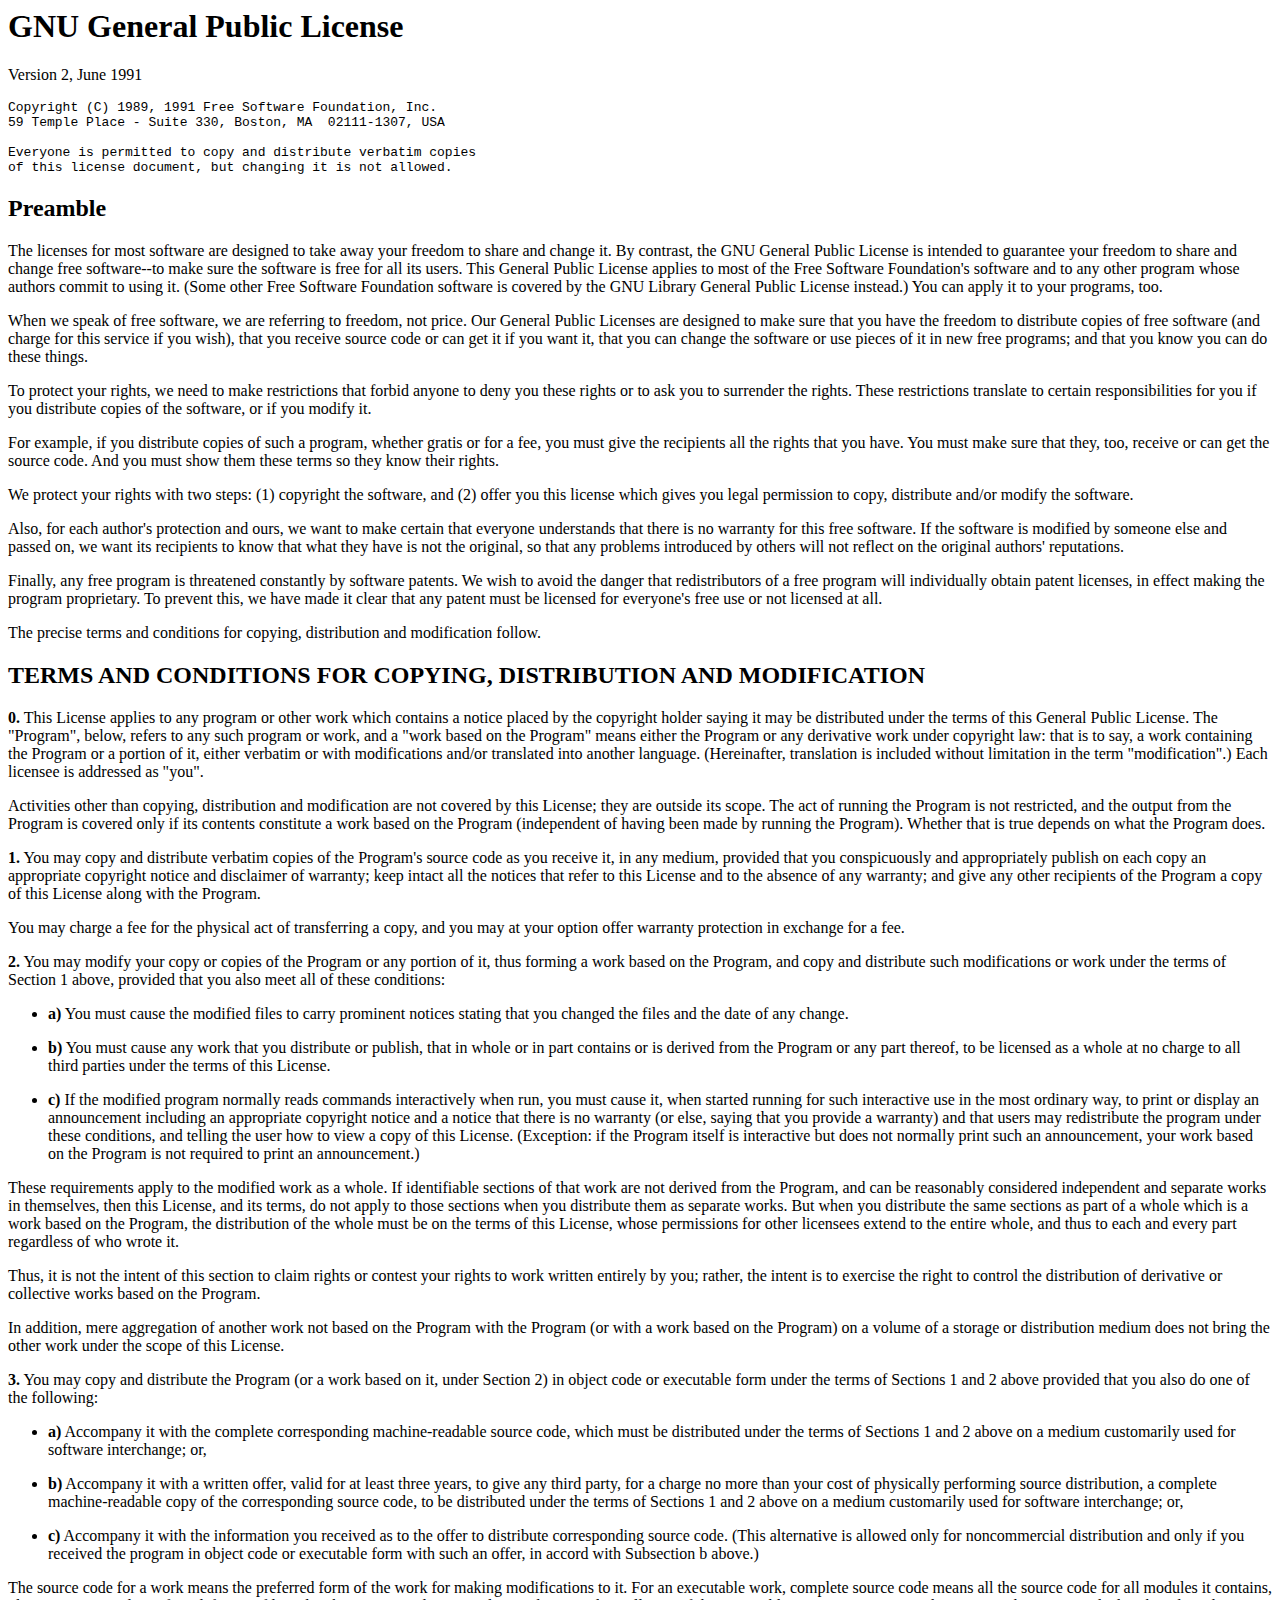
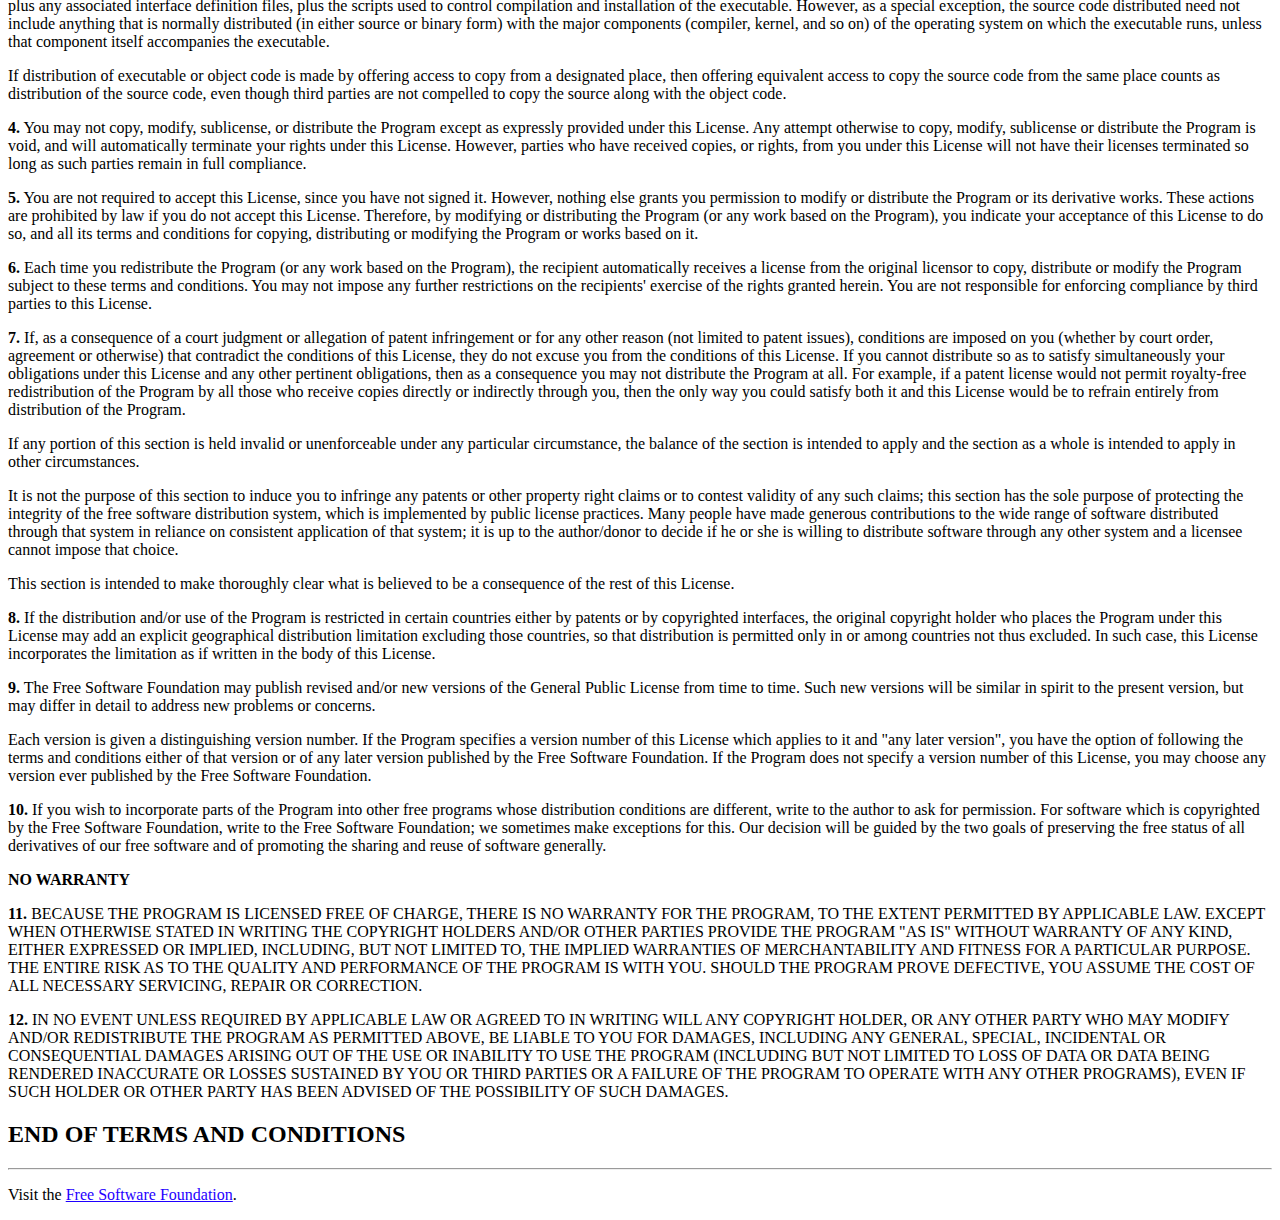
<file: apps/FileZillaPortable/App/Filezilla/GPL.html>
<!DOCTYPE html PUBLIC "-//IETF//DTD HTML 2.0//EN">
<HTML>
<HEAD>
<TITLE>GNU General Public License</TITLE>
</HEAD>
<BODY BGCOLOR="#FFFFFF" TEXT="#000000" LINK="#1F00FF" ALINK="#FF0000" VLINK="#9900DD">
<H1>GNU General Public License</H1>
<P>
Version 2, June 1991

</P>

<PRE>
Copyright (C) 1989, 1991 Free Software Foundation, Inc.
59 Temple Place - Suite 330, Boston, MA  02111-1307, USA

Everyone is permitted to copy and distribute verbatim copies
of this license document, but changing it is not allowed.
</PRE>



<H2>Preamble</H2>

<P>
  The licenses for most software are designed to take away your
freedom to share and change it.  By contrast, the GNU General Public
License is intended to guarantee your freedom to share and change free
software--to make sure the software is free for all its users.  This
General Public License applies to most of the Free Software
Foundation's software and to any other program whose authors commit to
using it.  (Some other Free Software Foundation software is covered by
the GNU Library General Public License instead.)  You can apply it to
your programs, too.

</P>
<P>
  When we speak of free software, we are referring to freedom, not
price.  Our General Public Licenses are designed to make sure that you
have the freedom to distribute copies of free software (and charge for
this service if you wish), that you receive source code or can get it
if you want it, that you can change the software or use pieces of it
in new free programs; and that you know you can do these things.

</P>
<P>
  To protect your rights, we need to make restrictions that forbid
anyone to deny you these rights or to ask you to surrender the rights.
These restrictions translate to certain responsibilities for you if you
distribute copies of the software, or if you modify it.

</P>
<P>
  For example, if you distribute copies of such a program, whether
gratis or for a fee, you must give the recipients all the rights that
you have.  You must make sure that they, too, receive or can get the
source code.  And you must show them these terms so they know their
rights.

</P>
<P>
  We protect your rights with two steps: (1) copyright the software, and
(2) offer you this license which gives you legal permission to copy,
distribute and/or modify the software.

</P>
<P>
  Also, for each author's protection and ours, we want to make certain
that everyone understands that there is no warranty for this free
software.  If the software is modified by someone else and passed on, we
want its recipients to know that what they have is not the original, so
that any problems introduced by others will not reflect on the original
authors' reputations.

</P>
<P>
  Finally, any free program is threatened constantly by software
patents.  We wish to avoid the danger that redistributors of a free
program will individually obtain patent licenses, in effect making the
program proprietary.  To prevent this, we have made it clear that any
patent must be licensed for everyone's free use or not licensed at all.

</P>
<P>
  The precise terms and conditions for copying, distribution and
modification follow.

</P>


<H2>TERMS AND CONDITIONS FOR COPYING, DISTRIBUTION AND MODIFICATION</H2>
<P>

<STRONG>0.</STRONG>
 This License applies to any program or other work which contains
a notice placed by the copyright holder saying it may be distributed
under the terms of this General Public License.  The "Program", below,
refers to any such program or work, and a "work based on the Program"
means either the Program or any derivative work under copyright law:
that is to say, a work containing the Program or a portion of it,
either verbatim or with modifications and/or translated into another
language.  (Hereinafter, translation is included without limitation in
the term "modification".)  Each licensee is addressed as "you".
<P>

Activities other than copying, distribution and modification are not
covered by this License; they are outside its scope.  The act of
running the Program is not restricted, and the output from the Program
is covered only if its contents constitute a work based on the
Program (independent of having been made by running the Program).
Whether that is true depends on what the Program does.

<P>

<STRONG>1.</STRONG>
 You may copy and distribute verbatim copies of the Program's
source code as you receive it, in any medium, provided that you
conspicuously and appropriately publish on each copy an appropriate
copyright notice and disclaimer of warranty; keep intact all the
notices that refer to this License and to the absence of any warranty;
and give any other recipients of the Program a copy of this License
along with the Program.
<P>

You may charge a fee for the physical act of transferring a copy, and
you may at your option offer warranty protection in exchange for a fee.
<P>

<STRONG>2.</STRONG>
 You may modify your copy or copies of the Program or any portion
of it, thus forming a work based on the Program, and copy and
distribute such modifications or work under the terms of Section 1
above, provided that you also meet all of these conditions:
<P>

<UL>

<LI><STRONG>a)</STRONG>
     You must cause the modified files to carry prominent notices
     stating that you changed the files and the date of any change.

<P>
<LI><STRONG>b)</STRONG>
     You must cause any work that you distribute or publish, that in
     whole or in part contains or is derived from the Program or any
     part thereof, to be licensed as a whole at no charge to all third
     parties under the terms of this License.

<P>
<LI><STRONG>c)</STRONG>
     If the modified program normally reads commands interactively
     when run, you must cause it, when started running for such
     interactive use in the most ordinary way, to print or display an
     announcement including an appropriate copyright notice and a
     notice that there is no warranty (or else, saying that you provide
     a warranty) and that users may redistribute the program under
     these conditions, and telling the user how to view a copy of this
     License.  (Exception: if the Program itself is interactive but
     does not normally print such an announcement, your work based on
     the Program is not required to print an announcement.)
</UL>

These requirements apply to the modified work as a whole.  If
identifiable sections of that work are not derived from the Program,
and can be reasonably considered independent and separate works in
themselves, then this License, and its terms, do not apply to those
sections when you distribute them as separate works.  But when you
distribute the same sections as part of a whole which is a work based
on the Program, the distribution of the whole must be on the terms of
this License, whose permissions for other licensees extend to the
entire whole, and thus to each and every part regardless of who wrote it.
<P>

Thus, it is not the intent of this section to claim rights or contest
your rights to work written entirely by you; rather, the intent is to
exercise the right to control the distribution of derivative or
collective works based on the Program.
<P>

In addition, mere aggregation of another work not based on the Program
with the Program (or with a work based on the Program) on a volume of
a storage or distribution medium does not bring the other work under
the scope of this License.

<P>

<STRONG>3.</STRONG>
 You may copy and distribute the Program (or a work based on it,
under Section 2) in object code or executable form under the terms of
Sections 1 and 2 above provided that you also do one of the following:


<!-- we use this doubled UL to get the sub-sections indented, -->
<!-- while making the bullets as unobvious as possible. -->
<UL>

<LI><STRONG>a)</STRONG>
     Accompany it with the complete corresponding machine-readable
     source code, which must be distributed under the terms of Sections
     1 and 2 above on a medium customarily used for software interchange; or,

<P>
<LI><STRONG>b)</STRONG>
     Accompany it with a written offer, valid for at least three
     years, to give any third party, for a charge no more than your
     cost of physically performing source distribution, a complete
     machine-readable copy of the corresponding source code, to be
     distributed under the terms of Sections 1 and 2 above on a medium
     customarily used for software interchange; or,

<P>
<LI><STRONG>c)</STRONG>
     Accompany it with the information you received as to the offer
     to distribute corresponding source code.  (This alternative is
     allowed only for noncommercial distribution and only if you
     received the program in object code or executable form with such
     an offer, in accord with Subsection b above.)
</UL>

The source code for a work means the preferred form of the work for
making modifications to it.  For an executable work, complete source
code means all the source code for all modules it contains, plus any
associated interface definition files, plus the scripts used to
control compilation and installation of the executable.  However, as a
special exception, the source code distributed need not include
anything that is normally distributed (in either source or binary
form) with the major components (compiler, kernel, and so on) of the
operating system on which the executable runs, unless that component
itself accompanies the executable.
<P>

If distribution of executable or object code is made by offering
access to copy from a designated place, then offering equivalent
access to copy the source code from the same place counts as
distribution of the source code, even though third parties are not
compelled to copy the source along with the object code.
<P>

<STRONG>4.</STRONG>
 You may not copy, modify, sublicense, or distribute the Program
except as expressly provided under this License.  Any attempt
otherwise to copy, modify, sublicense or distribute the Program is
void, and will automatically terminate your rights under this License.
However, parties who have received copies, or rights, from you under
this License will not have their licenses terminated so long as such
parties remain in full compliance.

<P>

<STRONG>5.</STRONG>
 You are not required to accept this License, since you have not
signed it.  However, nothing else grants you permission to modify or
distribute the Program or its derivative works.  These actions are
prohibited by law if you do not accept this License.  Therefore, by
modifying or distributing the Program (or any work based on the
Program), you indicate your acceptance of this License to do so, and
all its terms and conditions for copying, distributing or modifying
the Program or works based on it.

<P>

<STRONG>6.</STRONG>
 Each time you redistribute the Program (or any work based on the
Program), the recipient automatically receives a license from the
original licensor to copy, distribute or modify the Program subject to
these terms and conditions.  You may not impose any further
restrictions on the recipients' exercise of the rights granted herein.
You are not responsible for enforcing compliance by third parties to
this License.

<P>

<STRONG>7.</STRONG>
 If, as a consequence of a court judgment or allegation of patent
infringement or for any other reason (not limited to patent issues),
conditions are imposed on you (whether by court order, agreement or
otherwise) that contradict the conditions of this License, they do not
excuse you from the conditions of this License.  If you cannot
distribute so as to satisfy simultaneously your obligations under this
License and any other pertinent obligations, then as a consequence you
may not distribute the Program at all.  For example, if a patent
license would not permit royalty-free redistribution of the Program by
all those who receive copies directly or indirectly through you, then
the only way you could satisfy both it and this License would be to
refrain entirely from distribution of the Program.
<P>

If any portion of this section is held invalid or unenforceable under
any particular circumstance, the balance of the section is intended to
apply and the section as a whole is intended to apply in other
circumstances.
<P>

It is not the purpose of this section to induce you to infringe any
patents or other property right claims or to contest validity of any
such claims; this section has the sole purpose of protecting the
integrity of the free software distribution system, which is
implemented by public license practices.  Many people have made
generous contributions to the wide range of software distributed
through that system in reliance on consistent application of that
system; it is up to the author/donor to decide if he or she is willing
to distribute software through any other system and a licensee cannot
impose that choice.
<P>

This section is intended to make thoroughly clear what is believed to
be a consequence of the rest of this License.

<P>

<STRONG>8.</STRONG>
 If the distribution and/or use of the Program is restricted in
certain countries either by patents or by copyrighted interfaces, the
original copyright holder who places the Program under this License
may add an explicit geographical distribution limitation excluding
those countries, so that distribution is permitted only in or among
countries not thus excluded.  In such case, this License incorporates
the limitation as if written in the body of this License.

<P>

<STRONG>9.</STRONG>
 The Free Software Foundation may publish revised and/or new versions
of the General Public License from time to time.  Such new versions will
be similar in spirit to the present version, but may differ in detail to
address new problems or concerns.
<P>

Each version is given a distinguishing version number.  If the Program
specifies a version number of this License which applies to it and "any
later version", you have the option of following the terms and conditions
either of that version or of any later version published by the Free
Software Foundation.  If the Program does not specify a version number of
this License, you may choose any version ever published by the Free Software
Foundation.

<P>


<STRONG>10.</STRONG>
 If you wish to incorporate parts of the Program into other free
programs whose distribution conditions are different, write to the author
to ask for permission.  For software which is copyrighted by the Free
Software Foundation, write to the Free Software Foundation; we sometimes
make exceptions for this.  Our decision will be guided by the two goals
of preserving the free status of all derivatives of our free software and
of promoting the sharing and reuse of software generally.



<P><STRONG>NO WARRANTY</STRONG></P>

<P>

<STRONG>11.</STRONG>
 BECAUSE THE PROGRAM IS LICENSED FREE OF CHARGE, THERE IS NO WARRANTY
FOR THE PROGRAM, TO THE EXTENT PERMITTED BY APPLICABLE LAW.  EXCEPT WHEN
OTHERWISE STATED IN WRITING THE COPYRIGHT HOLDERS AND/OR OTHER PARTIES
PROVIDE THE PROGRAM "AS IS" WITHOUT WARRANTY OF ANY KIND, EITHER EXPRESSED
OR IMPLIED, INCLUDING, BUT NOT LIMITED TO, THE IMPLIED WARRANTIES OF
MERCHANTABILITY AND FITNESS FOR A PARTICULAR PURPOSE.  THE ENTIRE RISK AS
TO THE QUALITY AND PERFORMANCE OF THE PROGRAM IS WITH YOU.  SHOULD THE
PROGRAM PROVE DEFECTIVE, YOU ASSUME THE COST OF ALL NECESSARY SERVICING,
REPAIR OR CORRECTION.

<P>

<STRONG>12.</STRONG>
 IN NO EVENT UNLESS REQUIRED BY APPLICABLE LAW OR AGREED TO IN WRITING
WILL ANY COPYRIGHT HOLDER, OR ANY OTHER PARTY WHO MAY MODIFY AND/OR
REDISTRIBUTE THE PROGRAM AS PERMITTED ABOVE, BE LIABLE TO YOU FOR DAMAGES,
INCLUDING ANY GENERAL, SPECIAL, INCIDENTAL OR CONSEQUENTIAL DAMAGES ARISING
OUT OF THE USE OR INABILITY TO USE THE PROGRAM (INCLUDING BUT NOT LIMITED
TO LOSS OF DATA OR DATA BEING RENDERED INACCURATE OR LOSSES SUSTAINED BY
YOU OR THIRD PARTIES OR A FAILURE OF THE PROGRAM TO OPERATE WITH ANY OTHER
PROGRAMS), EVEN IF SUCH HOLDER OR OTHER PARTY HAS BEEN ADVISED OF THE
POSSIBILITY OF SUCH DAMAGES.

<P>


<H2>END OF TERMS AND CONDITIONS</H2>

<HR>

<p>Visit the <a href="http://www.gnu.org/home.html">Free Software Foundation</a>.
</BODY>
</HTML>
</file>
